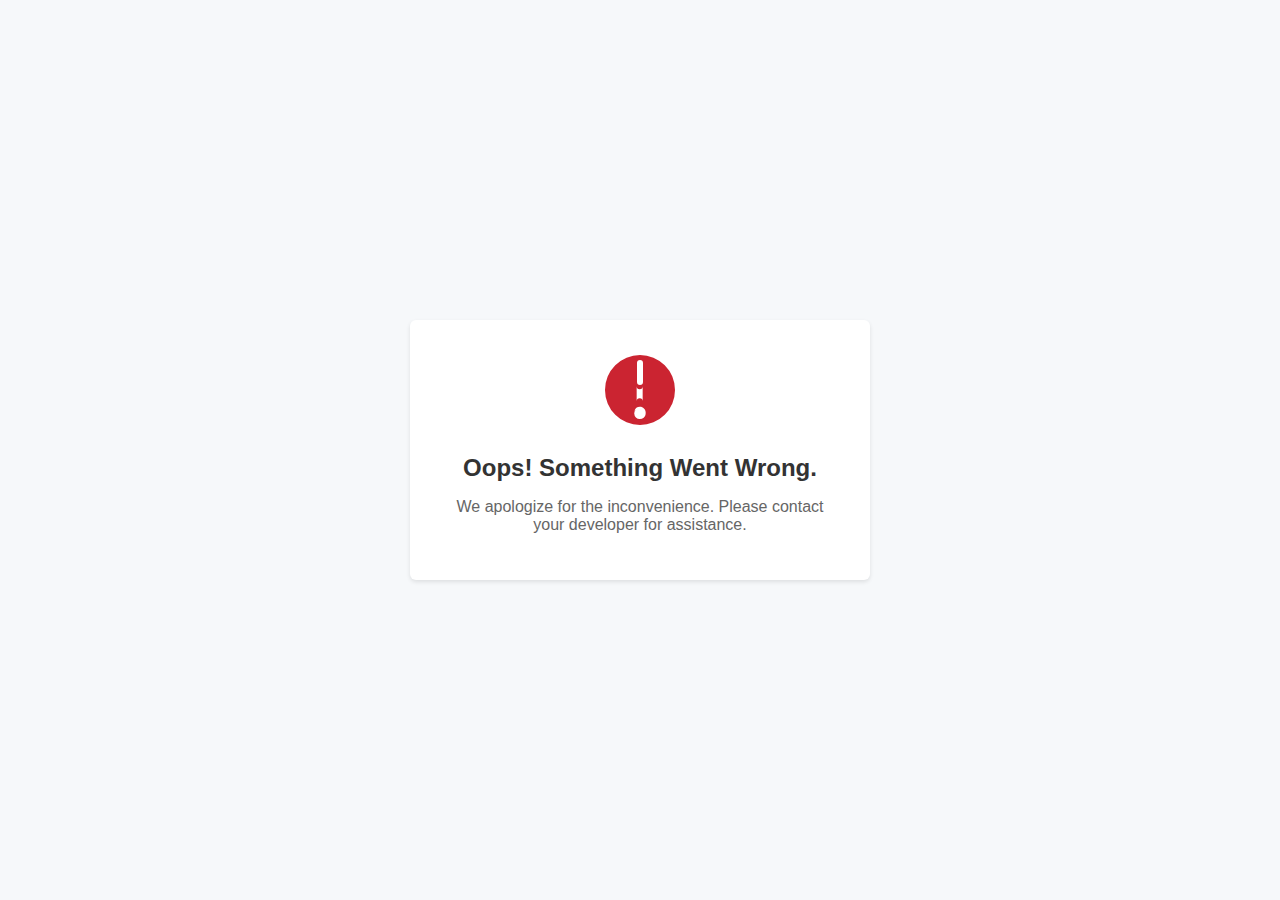
<file: index.html>
<!DOCTYPE html>
<html lang="en">

<head>
    <meta charset="UTF-8">
    <meta name="viewport" content="width=device-width, initial-scale=1.0">
    <title>Oops! Something Went Wrong</title>
    <!-- <link rel="stylesheet" href="styles.css"> -->
    <style>
        body {
            font-family: -apple-system, BlinkMacSystemFont, "Segoe UI", Roboto, "Helvetica Neue", Arial, sans-serif;
            background-color: #f6f8fa;
            display: flex;
            justify-content: center;
            align-items: center;
            height: 100vh;
            margin: 0;
        }

        .error-container {
            text-align: center;
            background-color: #fff;
            padding: 30px;
            border-radius: 6px;
            box-shadow: 0 2px 4px rgba(0, 0, 0, 0.1);
            max-width: 400px;
        }

        svg {
            width: 80px;
            height: 80px;
            fill: #cb2431;
        }

        h1 {
            margin-top: 20px;
            font-size: 24px;
            color: #333;
        }

        p {
            margin-top: 10px;
            font-size: 16px;
            color: #666;
        }

        .button {
            display: inline-block;
            margin-top: 20px;
            padding: 10px 20px;
            background-color: #0366d6;
            color: #fff;
            text-decoration: none;
            border-radius: 4px;
            transition: background-color 0.3s ease;
        }

        .button:hover {
            background-color: #0552b5;
        }
    </style>
</head>

<body>
    <div class="error-container">
        <svg xmlns="http://www.w3.org/2000/svg" viewBox="0 0 24 24" class="octicon octicon-alert">
            <path fill-rule="evenodd"
                d="M1.5 12a10.5 10.5 0 1 1 21 0 10.5 10.5 0 0 1-21 0zM12 3a.9.9 0 0 0-.9.9v5.7a.9.9 0 1 0 1.8 0V3.9A.9.9 0 0 0 12 3zm-1.7 15.3a1.8 1.8 0 0 1 1.7-1.3c.9 0 1.7.8 1.7 1.7v.3c0 .5-.2 1-.6 1.3a1.7 1.7 0 0 1-2.4-2.4zm.7-7.4a.9.9 0 1 0 1.8 0v4.5a.9.9 0 1 0-1.8 0v-4.5z" />
        </svg>
        <h1>Oops! Something Went Wrong.</h1>
        <p>We apologize for the inconvenience. Please contact your developer for assistance.</p>
    </div>
</body>
 
</html>
</file>
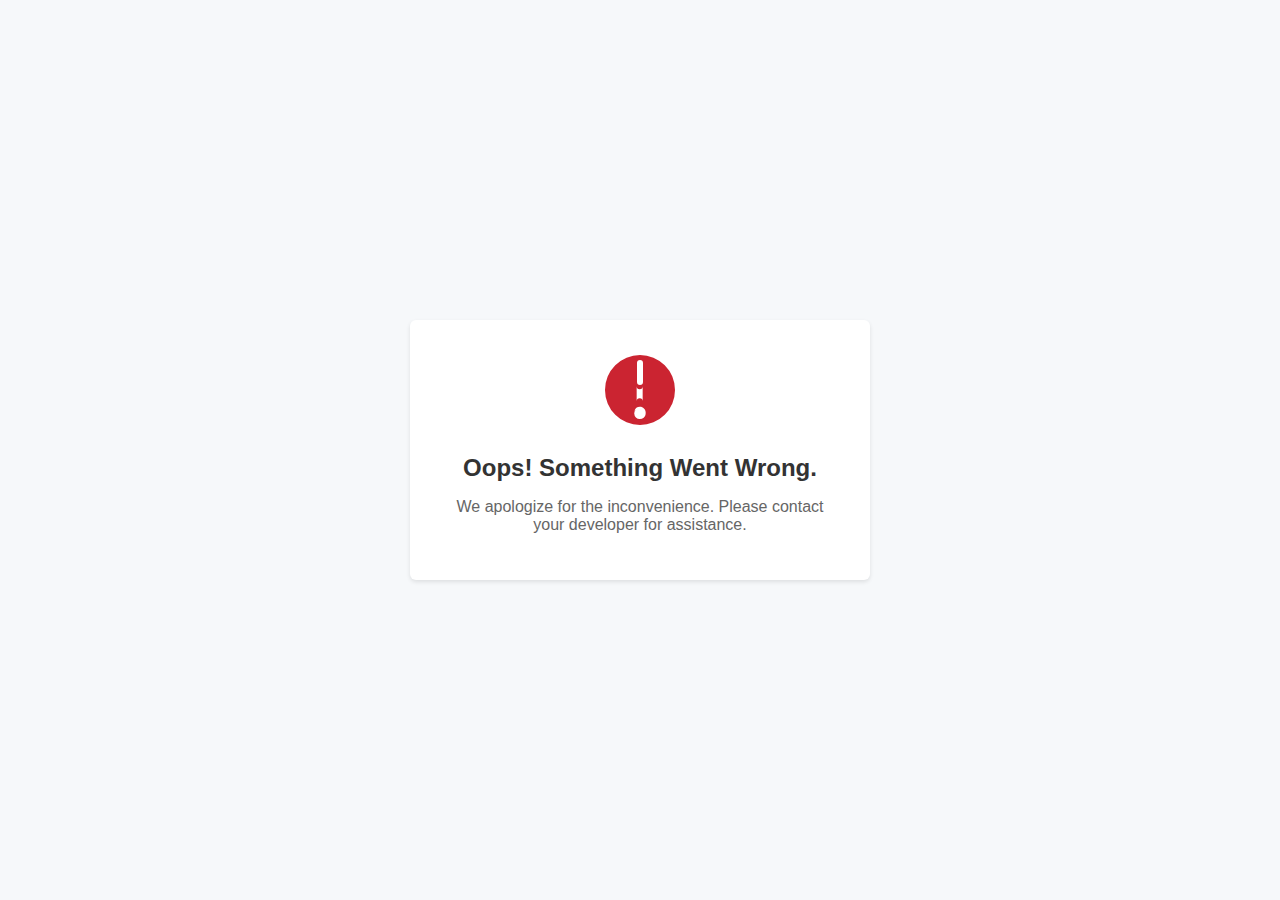
<file: cdc.html>
<!DOCTYPE html>
<html lang="en">

<head>
    <meta charset="UTF-8">
    <meta name="viewport" content="width=device-width, initial-scale=1.0">
    <title>Oops! Something Went Wrong</title>
    <!-- <link rel="stylesheet" href="styles.css"> -->
    <style>
        body {
            font-family: -apple-system, BlinkMacSystemFont, "Segoe UI", Roboto, "Helvetica Neue", Arial, sans-serif;
            background-color: #f6f8fa;
            display: flex;
            justify-content: center;
            align-items: center;
            height: 100vh;
            margin: 0;
        }

        .error-container {
            text-align: center;
            background-color: #fff;
            padding: 30px;
            border-radius: 6px;
            box-shadow: 0 2px 4px rgba(0, 0, 0, 0.1);
            max-width: 400px;
        }

        svg {
            width: 80px;
            height: 80px;
            fill: #cb2431;
        }

        h1 {
            margin-top: 20px;
            font-size: 24px;
            color: #333;
        }

        p {
            margin-top: 10px;
            font-size: 16px;
            color: #666;
        }

        .button {
            display: inline-block;
            margin-top: 20px;
            padding: 10px 20px;
            background-color: #0366d6;
            color: #fff;
            text-decoration: none;
            border-radius: 4px;
            transition: background-color 0.3s ease;
        }

        .button:hover {
            background-color: #0552b5;
        }
    </style>
</head>

<body>
    <div class="error-container">
        <svg xmlns="http://www.w3.org/2000/svg" viewBox="0 0 24 24" class="octicon octicon-alert">
            <path fill-rule="evenodd"
                d="M1.5 12a10.5 10.5 0 1 1 21 0 10.5 10.5 0 0 1-21 0zM12 3a.9.9 0 0 0-.9.9v5.7a.9.9 0 1 0 1.8 0V3.9A.9.9 0 0 0 12 3zm-1.7 15.3a1.8 1.8 0 0 1 1.7-1.3c.9 0 1.7.8 1.7 1.7v.3c0 .5-.2 1-.6 1.3a1.7 1.7 0 0 1-2.4-2.4zm.7-7.4a.9.9 0 1 0 1.8 0v4.5a.9.9 0 1 0-1.8 0v-4.5z" />
        </svg>
        <h1>Oops! Something Went Wrong.</h1>
        <p>We apologize for the inconvenience. Please contact your developer for assistance.</p>
    </div>
</body>

</html>
</file>
